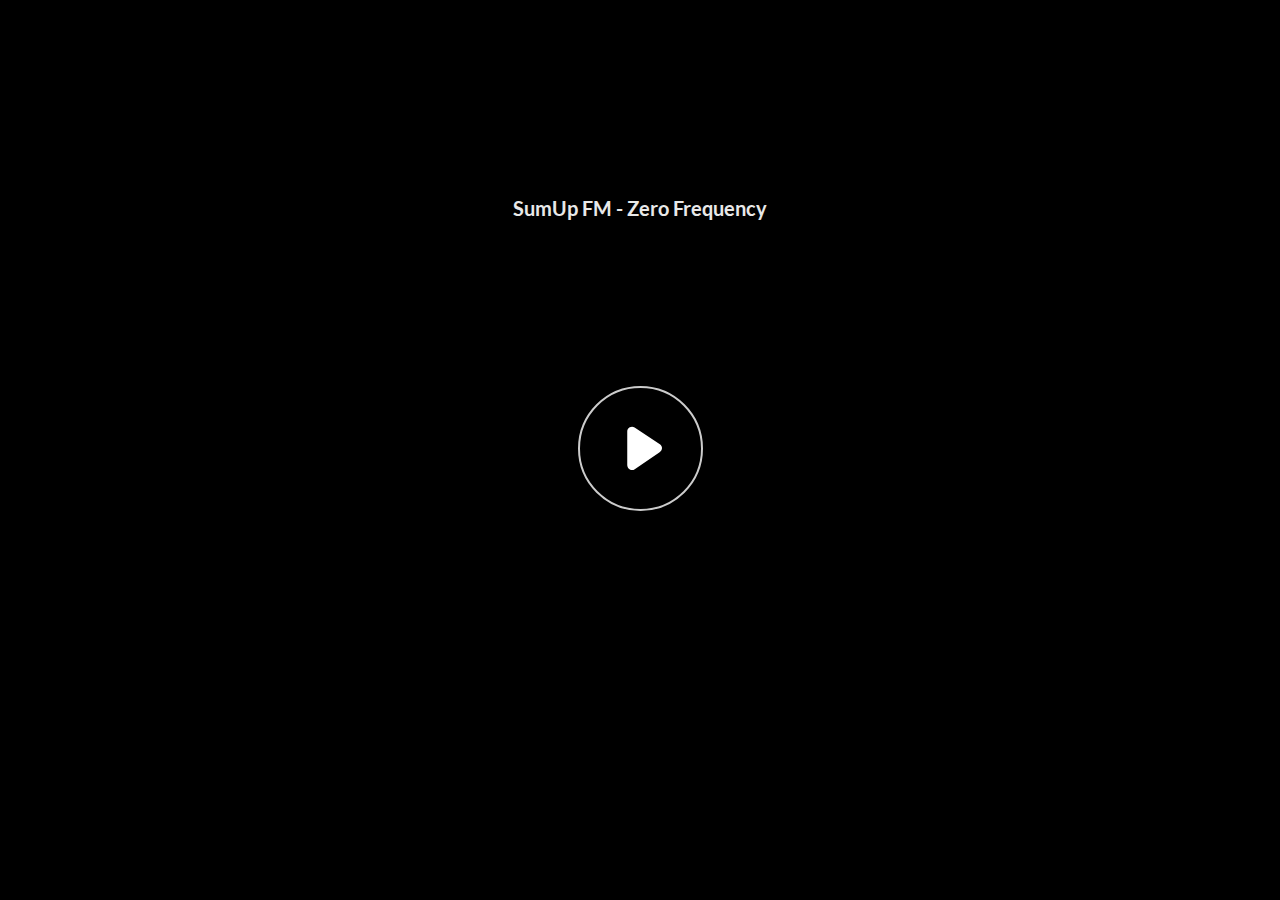
<file: index.html>
<!doctype html>
<html lang="en">
<head>
  <!-- Google tag (gtag.js) -->
<script async src="https://www.googletagmanager.com/gtag/js?id=G-DW2QZW7S9P"></script>
<script>
  window.dataLayer = window.dataLayer || [];
  function gtag(){dataLayer.push(arguments);}
  gtag('js', new Date());
  gtag('config', 'G-DW2QZW7S9P');
</script>
  <meta charset="utf-8">
  <title>Frequency Zero (EN)</title>
  <meta http-equiv="refresh" content="0; url=story.html">
  <script>location.href = "story.html";</script>
  <meta name="viewport" content="width=device-width, initial-scale=1">
</head>
<body>
  <p>Loading… If you are not redirected, <a href="story.html">click here</a>.</p>
</body>
</html>
</file>
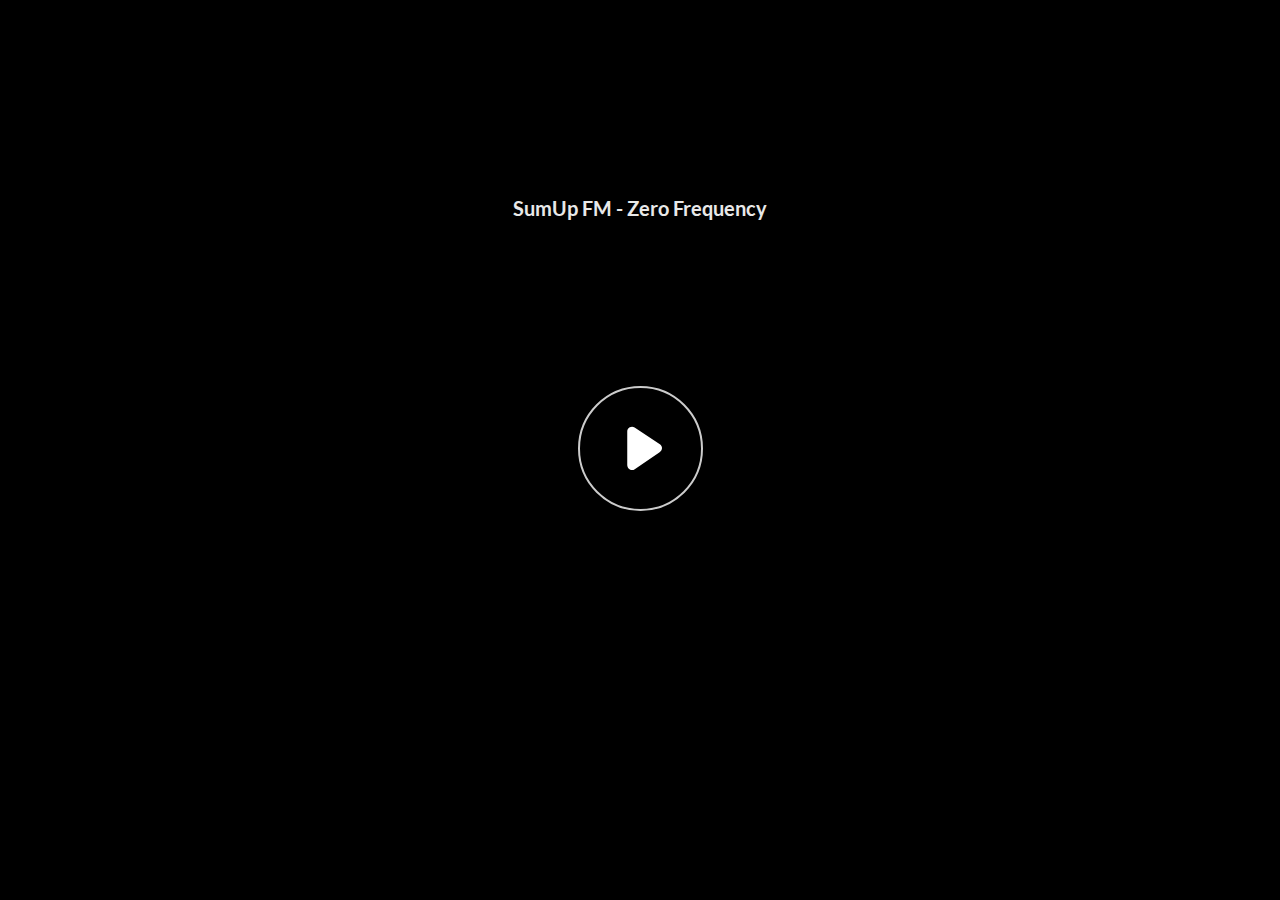
<file: story.html>
﻿<!doctype html>
<html lang="en-US">
<head>
  <meta charset="utf-8">
  <!-- Created using Storyline 360 x64 - http://www.articulate.com  -->
  <!-- version: 3.99.34516.0 -->
  <title>SumUp FM - Zero Frequency</title>
  <meta http-equiv="x-ua-compatible" content="IE=edge"/>
  <meta name="viewport" content="width=device-width,initial-scale=1,user-scalable=no,shrink-to-fit=no,minimal-ui"/>
  <meta name="apple-mobile-web-app-capable" content="yes"/>
  <style>
    html, body { height: 100%; padding: 0; margin: 0 }
    #app { height: 100%; width: 100%; }
  </style>

  <script>
    window.DS = {};
    window.globals = {
      DATA_PATH_BASE: '',
      HAS_FRAME: true,
      HAS_SLIDE: true,

      lmsPresent: false,
      tinCanPresent: false,
      cmi5Present: false,
      aoSupport: false,
      scale: 'Scaled',
      captureRc: false,
      browserSize: 'optimal',
      bgColor: '#282828',
      features: 'DropInBase,JsApiBasics,MathExpressions,MorphTransition,MultipleQuizTracking,NewCaptionsFormat,PlayerSizeOption,TextEntryCharacterLimit',
      themeName: 'unified',
      preloaderColor: '#FFFFFF',
      suppressAnalytics: false,
      productChannel: 'stable',
      publishSource: 'storyline',
      aid: 'aid|c18e4f0e-b10f-4daf-8899-a7eabafd6ad2',
      cid: 'c7c3ae32-84ed-48bb-a55c-cb41470752c4',
      playerVersion: '3.99.34516.0',
      publishTimestamp: '2025-10-24T04:25:38.9054178Z',
      maxIosVideoElements: 10,
      connectionSettings: { message: 'You%20are%20offline.%20Trying%20to%20reconnect...', useDarkTheme: false, mode: 'disabled' },
      hasFeature: function(feature) {
        return this.features.split(',').includes(feature);
      },
      
      parseParams: function(qs) {
        if (window.globals.parsedParams != null) {
          return window.globals.parsedParams;
        }
        qs = (qs || window.location.search.substr(1)).split('+').join(' ');
        var params = {},
            tokens,
            re = /[?&]?([^=]+)=([^&]*)/g;

        while (tokens = re.exec(qs)) {
          params[decodeURIComponent(tokens[1]).trim()] =
            decodeURIComponent(tokens[2]).trim();
        }
        window.globals.parsedParams = params;
        return params;
      }

    };

    if (window.flagsUnderTest != null) {
      window.globals.features = window.flagsUnderTest.reduce((accum, feature) => {
        if (!accum.includes(feature)) {
          accum.push(feature);
        }
        return accum;
      }, window.globals.features.split(',')).join();
    }
  </script>
  <script>
    var isIe11 = ('ActiveXObject' in window || window.MSBlobBuilder != null)
      && window.msCrypto != null && !window.ActiveXObject;
    if (isIe11) {
      window.globals.unsupportedBrowser = true;
      document.write(atob('[base64]'));
    }
  </script>

  <script>
    if (window.globals.hasFeature('NewAiCourseTranslation')) {
      
      
    }
  </script>

  
  <script>window.THREE = { };</script>
  
</head>
<body style="background: #282828" class="cs-HTML theme-unified">
  <!-- 360 -->
  <script>!function(){var e,i=/iPhone/i,o=/iPod/i,n=/iPad/i,t=/\biOS-universal(?:.+)Mac\b/i,r=/\bAndroid(?:.+)Mobile\b/i,a=/Android/i,d=/(?:SD4930UR|\bSilk(?:.+)Mobile\b)/i,p=/Silk/i,l=/Windows Phone/i,u=/\bWindows(?:.+)ARM\b/i,b=/BlackBerry/i,s=/BB10/i,c=/Opera Mini/i,f=/\b(CriOS|Chrome)(?:.+)Mobile/i,h=/Mobile(?:.+)Firefox\b/i,v=function(e){return void 0!==e&&"MacIntel"===e.platform&&"number"==typeof e.maxTouchPoints&&e.maxTouchPoints>1&&"undefined"==typeof MSStream};e=function(e){var m={userAgent:"",platform:"",maxTouchPoints:0};e||"undefined"==typeof navigator?"string"==typeof e?m.userAgent=e:e&&e.userAgent&&(m={userAgent:e.userAgent,platform:e.platform,maxTouchPoints:e.maxTouchPoints||0}):m={userAgent:navigator.userAgent,platform:navigator.platform,maxTouchPoints:navigator.maxTouchPoints||0};var g=m.userAgent,y=g.split("[FBAN");void 0!==y[1]&&(g=y[0]),void 0!==(y=g.split("Twitter"))[1]&&(g=y[0]);var A=function(e){return function(i){return i.test(e)}}(g),w={apple:{phone:A(i)&&!A(l),ipod:A(o),tablet:!A(i)&&(A(n)||v(m))&&!A(l),universal:A(t),device:(A(i)||A(o)||A(n)||A(t)||v(m))&&!A(l)},amazon:{phone:A(d),tablet:!A(d)&&A(p),device:A(d)||A(p)},android:{phone:!A(l)&&A(d)||!A(l)&&A(r),tablet:!A(l)&&!A(d)&&!A(r)&&(A(p)||A(a)),device:!A(l)&&(A(d)||A(p)||A(r)||A(a))||A(/\bokhttp\b/i)},windows:{phone:A(l),tablet:A(u),device:A(l)||A(u)},other:{blackberry:A(b),blackberry10:A(s),opera:A(c),firefox:A(h),chrome:A(f),device:A(b)||A(s)||A(c)||A(h)||A(f)},any:!1,phone:!1,tablet:!1};return w.any=w.apple.device||w.android.device||w.windows.device||w.other.device,w.phone=w.apple.phone||w.android.phone||w.windows.phone,w.tablet=w.apple.tablet||w.android.tablet||w.windows.tablet,w}(),"object"==typeof exports&&"undefined"!=typeof module?module.exports=e:"function"==typeof define&&define.amd?define((function(){return e})):this.isMobile=e}();
    window.isMobile.apple.tablet = window.isMobile.apple.tablet ||
      (navigator.platform === 'MacIntel' && navigator.maxTouchPoints > 1);
    window.isMobile.apple.device = window.isMobile.apple.device || window.isMobile.apple.tablet;
    window.isMobile.tablet = window.isMobile.tablet || window.isMobile.apple.tablet;
    window.isMobile.any = window.isMobile.any || window.isMobile.apple.tablet;
  </script>

  <div id="focus-sink" tabindex="-1"></div>

  <div id="preso"></div>
  <script>
    (function() {

      var classTypes = [ 'desktop', 'mobile', 'phone', 'tablet' ];

      var addDeviceClasses = function(prefix, testObj) {
        var curr, i;
        for (i = 0; i < classTypes.length; i++) {
          curr = classTypes[i];
          if (testObj[curr]) {
            document.body.classList.add(prefix + curr);
          }
        }
      };

      var params = window.globals.parseParams(),
          isDevicePreview = params.devicepreview === '1',
          isPhoneOverride = params.deviceType === 'phone' || (isDevicePreview && params.phone == '1'),
          isTabletOverride = (params.deviceType === 'tablet' || isDevicePreview) && !isPhoneOverride,
          isMobileOverride = isPhoneOverride || isTabletOverride;

      var deviceView = {
        desktop: !window.isMobile.any && !isMobileOverride,
        mobile: window.isMobile.any || isMobileOverride,
        phone: isPhoneOverride || (window.isMobile.phone && !isTabletOverride),
        tablet: isTabletOverride || window.isMobile.tablet
      };

      window.globals.deviceView = deviceView;
      window.isMobile.desktop = !window.isMobile.any;
      window.isMobile.mobile = window.isMobile.any;

      addDeviceClasses('view-', deviceView);

    })();
  </script>
  
  <script src='story_content/triggers.js' type=text/javascript></script>
<script src='story_content/user.js' type=text/javascript></script>
  <div class="slide-loader"></div>

  <script>
    var doc = document, loader = doc.body.querySelector('.slide-loader'); [ 1, 2, 3 ].forEach(function(n) { var d = doc.createElement('div'); d.style.backgroundColor = window.globals.preloaderColor; d.classList.add('mobile-loader-dot'); d.classList.add('dot' + n); loader.appendChild(d); });
  </script>

  <div class="mobile-load-title-overlay" style="display: none">
    <div class="mobile-load-title">SumUp FM - Zero Frequency</div>
  </div>

  <div class="mobile-chrome-warning"></div>

  
<style>
  .warn-connection-dialog {
    display: none;
    background: transparent;
    pointer-events: all;
    position: fixed;
    left: 0;
    top: 0;
    width: 100%;
    height: 100%;
    z-index: 999;
  }

  .warn-connection-content {
    pointer-events: all;
    border-radius: 4px;
    background: white;
    border: 1px solid #E7E7E7;
    color: #333333;
    box-shadow: 0 2px 4px rgba(0, 0, 0, 0.25);
    transition: all 150ms ease-out;
    position: absolute;
    white-space: nowrap;
  }

  .view-phone.is-landscape .warn-connection-content {
    left: 23px;
    bottom: 23px;
  }

  .view-tablet.is-landscape .warn-connection-content {
    left: 50%;
    top: 20px;
    transform: translateX(-50%);
  }

  .view-mobile.is-portrait .warn-connection-content {
    transform: translate(-50%, calc(-100% - 15px));
  }

  .warn-connection-content p {
    display: inline-block;
    margin: 0 8px 0 0;
    line-height: 33px;
    font-size: 11px;
  }

  .warn-connection-content svg {
    position: relative;
    vertical-align: middle;
    margin: 0 2px 2px 8px;
  }

  .view-desktop .warn-connection-content {
    left: 1.5em;
    bottom: 1.5em;
  }

  .view-desktop .warn-connection-content p {
    font-size: 1.1em;
  }

  .is-offline .warn-connection-dialog {
    display: block;
  }

  .is-offline .cs-panel * {
    pointer-events: none !important;
  }

  .is-offline .cs-panel {
    pointer-events: all !important;
  }

  .is-offline #nav-controls * {
    pointer-events: none !important;
  }

  .is-offline #nav-controls {
    pointer-events: all !important;
  }
</style>

<div class="warn-connection-dialog" role="alertdialog" aria-modal="true" tabindex="0" aria-labelledby="warn-connection-message">
  <div class="warn-connection-content">
    <svg width="17" height="15" viewBox="0 0 17 15" xmlns="http://www.w3.org/2000/svg">
      <path fill="#8F0000" stroke="white" d="M16.07,12.98 L15.88,12.23 L9.51,1.21 C8.97,0.26,7.6,0.26,7.06,1.21 L0.69,12.23 C0.15,13.16,0.81,14.36,1.91,14.36 H14.65 C15.47,14.36,16.05,13.7,16.07,12.98 Z"/>
      <path fill="white" stroke="white" d="M8.58,5.5 C8.35,5.28,8.5,5.35,8.21,5.32 C8.09,5.35,7.97,5.49,7.96,5.67 C7.97,5.79,7.98,5.92,7.98,6.04 L7.98,6.04 C7.99,6.17,8,6.31,8.01,6.43 L8.01,6.44 C8.03,6.92,8.06,7.41,8.09,7.9 L8.09,7.9 C8.12,8.39,8.14,8.88,8.17,9.37 C8.17,9.39,8.18,9.42,8.2,9.44 C8.23,9.46,8.25,9.47,8.28,9.47 C8.31,9.47,8.34,9.46,8.35,9.44 C8.37,9.43,8.38,9.4,8.39,9.35 L8.39,9.34 C8.39,9.24,8.4,9.15,8.4,9.05 L8.4,9.05 C8.41,8.96,8.41,8.86,8.42,8.75 C8.43,8.44,8.45,8.12,8.47,7.81 L8.47,7.81 C8.49,7.49,8.51,7.18,8.53,6.87 C8.55,6.46,8.56,6.05,8.59,5.64 L8.6,5.62 C8.6,5.57,8.59,5.53,8.58,5.5 L8.21,5.32 Z"/>
      <circle fill="white" stroke="white" cx="8.3" cy="11.35" r="0.3"/>
    </svg>
    <p id="warn-connection-message">You are offline. Trying to reconnect...</p>
  </div>
</div>

<script>
  (function() {
    window.DS.connection = {
      warningShown: false,
      assets: {},
      loadingAssetGroup: false,
      retryDelay: 500
    };

    var connectionSettings = window.globals.connectionSettings || {};

    var useConnectionMessages = window.AbortController != null &&
      window.location.protocol != 'file:' &&
      connectionSettings.mode === 'normal';

    window.DS.connection.useConnectionMessages = useConnectionMessages;

    var assetCount = 0;
    var checkLoadedId;


    if (useConnectionMessages && connectionSettings != null) {
      var contentEl = document.querySelector('.warn-connection-content');
      var messageEl = contentEl.querySelector('p');

      if (connectionSettings.useDarkTheme) {
        contentEl.style.borderColor = '#BABBBA';
        contentEl.style.backgroundColor = '#282828';
        contentEl.style.color = '#FFFFFF';
      }

      if (connectionSettings.message != null) {
        messageEl.textContent = window.decodeURIComponent(connectionSettings.message);
      }
    }

    function checkAssetsReady() {
      for (var i in DS.connection.assets) {
        if (!DS.connection.assets[i].success) {
          return false;
        }
      }
      return true;
    }

    function stopAssetGroup() {
      if (!useConnectionMessages) { return; }

      assetCount = 0;

      DS.connection.oldAssetGroup = DS.connection.assets;
      DS.connection.assets = {};
      DS.connection.loadingAssetGroup = false;
      clearInterval(checkLoadedId);
    }

    function startAssetGroup() {
      if (!useConnectionMessages) { return; }
      var ticks = 0;
      clearInterval(checkLoadedId);
      checkLoadedId = setInterval(function() {
        var loaded = 0;
        if (assetCount === 0 && loaded === 0) {
          clearInterval(checkLoadedId);
          return;
        }

        for (var i in DS.connection.assets) {
          if (DS.connection.assets[i].success) {
            loaded++;
          }
        }

        if (assetCount === loaded && checkAssetsReady()) {
          for (var i in DS.connection.assets) {
            if (DS.connection.assets[i].action) {
              DS.connection.assets[i].action();
            }
          }
          hideWarning();
          stopAssetGroup();
        }
      }, 100)
    }

    function requiredAsset(url, action, retry, type) {
      if (!useConnectionMessages) { return; }
      if (DS.connection.assets[url]) { return; }

      DS.connection.assets[url] = {
        success: false, action: action, retry: retry, type: type
      };
      assetCount = Object.keys(DS.connection.assets).length;
      if (!DS.connection.loadingAssetGroup) {
        startAssetGroup();
      }
      DS.connection.loadingAssetGroup = true;
    }

    function assetLoaded(url) {
      if (!useConnectionMessages) { return; }
      if (DS.connection.assets[url]) {
        DS.connection.assets[url].success = true;
      }
    }

    function assetFailed(url) {
      if (!useConnectionMessages) { return; }
      if (!DS.connection.assets[url]) {
        if (/\.js$/.test(url) && url.indexOf('transcripts') === -1) {
          setTimeout(function() {
            if (DS.connection.lastSlideLoaded != null) {
              DS.connection.lastSlideLoaded();
            }
          }, DS.connection.retryDelay);
        }
        return;
      }
      if (!DS.connection.warningShown) { showWarning(); }
      if (DS.connection.assets[url].retry) {
        setTimeout(function() {
          if (!DS.connection.assets[url].success) {
            DS.connection.assets[url].retry()
          }
        }, DS.connection.retryDelay);
      }
    }

    function hideWarning() {
      document.body.classList.remove('is-offline');
      DS.connection.warningShown = false;
      enableKeys();
    }
    DS.connection.hideWarning = hideWarning

    function showWarning(btn) {
      document.body.classList.add('is-offline')
      DS.connection.warningShown = true;
      updateWarningPosition();
      disableKeys();
    }

    function updateWarningPosition() {
      if (!DS.connection.warningShown) {
        return;
      }

      var isPortrait = document.body.classList.contains('is-portrait');
      var isMobile = document.body.classList.contains('view-mobile');
      var warningEl = document.querySelector('.warn-connection-content');

      if (isPortrait && isMobile) {
        var slide = document.querySelector('.primary-slide');
        var slideRect = slide != null
          ? slide.getBoundingClientRect()
          : { top: window.innerHeight, left: 0, width: window.innerWidth };

        warningEl.style.top = `${slideRect.top}px`
        warningEl.style.left = `${slideRect.left + slideRect.width / 2}px`
      } else {
        warningEl.style.top = null;
        warningEl.style.left = null;
      }

      window.requestAnimationFrame(updateWarningPosition);
    }

    function onDisableKeyDown(e) {
      e.preventDefault();
      e.stopImmediatePropagation();
    }

    function onDisableKeyUp(e) {
      e.preventDefault();
      e.stopImmediatePropagation();
    }

    var accStyle = document.createElement('style');
    var warnDialogEl = document.querySelector('.warn-connection-dialog');

    function disableKeys() {
      if (DS.views && DS.views.nsStack && DS.views.nsStack.length === 1) {
        DS.views.nsStack[0].tabReachable = false
        DS.views.nsStack[0].updateTabIndex(true, true);
      }

      accStyle.innerHTML = '.acc-shadow-dom { display: none; }';
      document.body.appendChild(accStyle);

      warnDialogEl.parentNode.append(warnDialogEl);
      warnDialogEl.focus();
    }

    function enableKeys() {
      accStyle.remove();
      if (DS.views && DS.views.nsStack && DS.views.nsStack.length === 1 && DS.views.nsStack[0].name === '_frame') {
        DS.views.nsStack[0].tabReachable = true;
        DS.views.nsStack[0].updateTabIndex();
      }
    }

    // these will all be noops if the feature flag isn't set in
    // the data and `window.globals.features`
    DS.connection.requiredAsset = requiredAsset;
    DS.connection.assetLoaded = assetLoaded;
    DS.connection.assetFailed = assetFailed;
    DS.connection.stopAssetGroup = stopAssetGroup;
    DS.connection.startAssetGroup = startAssetGroup;
  })();
</script>


  <script>
    
    if (window.autoSpider && window.vInterfaceObject) {
      document.querySelector('.mobile-load-title-overlay').style.display = 'none';
    }
  </script>

  

  <link rel="stylesheet" href="html5/data/css/output.min.css" data-noprefix/>
</body>
<script src="html5/lib/scripts/bootstrapper.min.js"></script>
</html>
</file>
